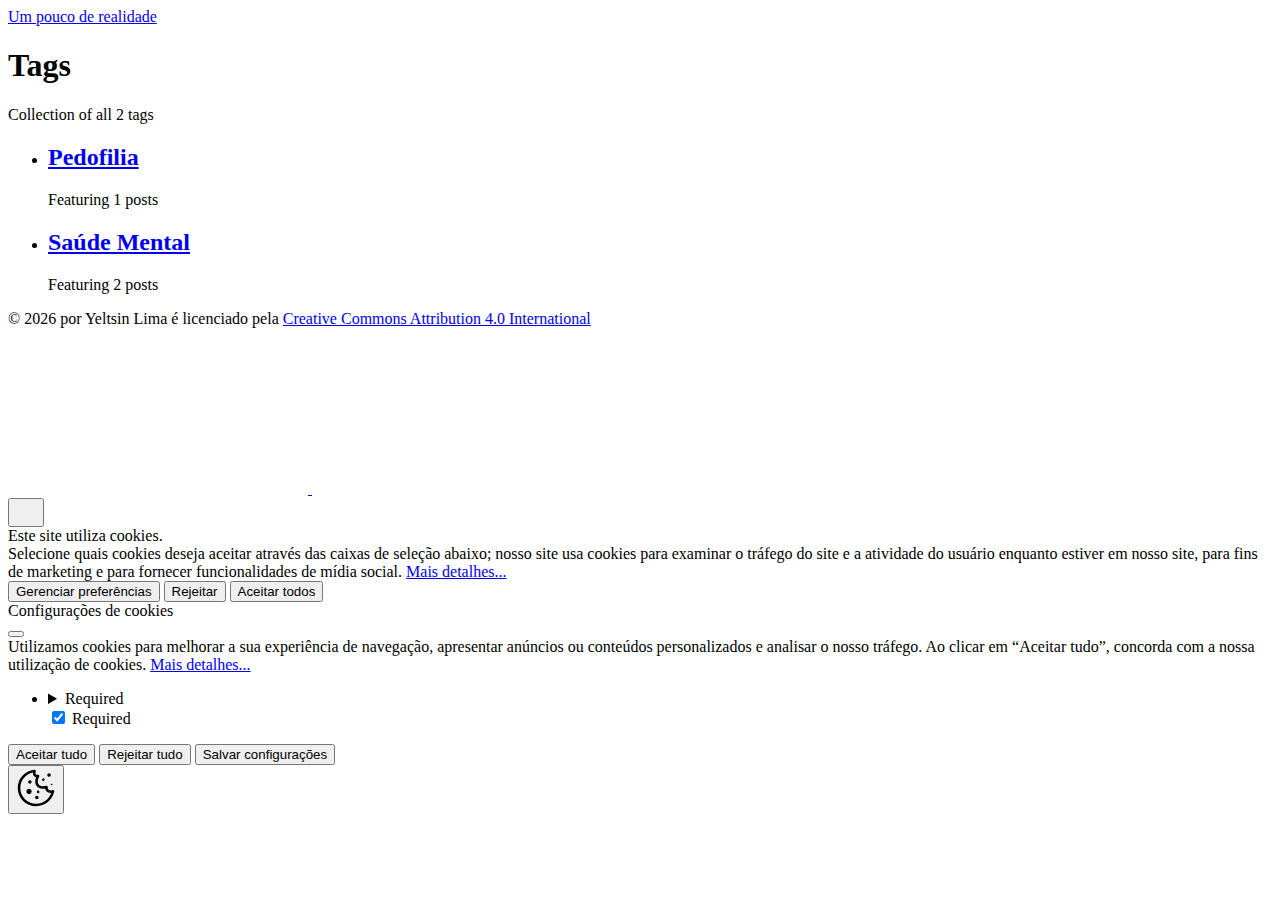
<file: tags/index.html>
<!DOCTYPE html><html lang="pt-br"><head><meta charset="utf-8"><meta http-equiv="X-UA-Compatible" content="IE=edge"><meta name="viewport" content="width=device-width,initial-scale=1"><title>All tags - Um pouco de realidade</title><meta name="robots" content="noindex, follow"><meta name="generator" content="Publii Open-Source CMS for Static Site"><link rel="alternate" type="application/atom+xml" href="https://yeltsin.com.br/feed.xml" title="Um pouco de realidade - RSS"><link rel="alternate" type="application/json" href="https://yeltsin.com.br/feed.json" title="Um pouco de realidade - JSON"><meta property="og:title" content="Um pouco de realidade"><meta property="og:site_name" content="Um pouco de realidade"><meta property="og:description" content=""><meta property="og:url" content="https://yeltsin.com.br/tags/"><meta property="og:type" content="website"><link rel="preload" href="https://yeltsin.com.br/assets/dynamic/fonts/playfairdisplay/playfairdisplay.woff2" as="font" type="font/woff2" crossorigin><link rel="preload" href="https://yeltsin.com.br/assets/dynamic/fonts/playfairdisplay/playfairdisplay-italic.woff2" as="font" type="font/woff2" crossorigin><link rel="preload" href="https://yeltsin.com.br/assets/dynamic/fonts/manrope/manrope.woff2" as="font" type="font/woff2" crossorigin><link rel="stylesheet" href="https://yeltsin.com.br/assets/css/style.css?v=7552c2031e71a7b35023ab09527573c7"><script type="application/ld+json">{"@context":"http://schema.org","@type":"Organization","name":"Um pouco de realidade","url":"https://yeltsin.com.br/","sameAs":["yeltsin_lima","https://www.instagram.com/yeltsinlima4/"]}</script><noscript><style>img[loading] {
                    opacity: 1;
                }</style></noscript></head><body class="tags-template"><header class="top js-header"><a class="logo" href="https://yeltsin.com.br/">Um pouco de realidade</a></header><main class="page page--tags"><div class="hero hero--noimage"><header class="hero__content"><div class="wrapper"><h1>Tags</h1><p class="page__desc">Collection of all 2 tags</p></div></header></div><div class="wrapper"><ul class="feed feed--grid"><li class="feed__item"><div class="feed__content"><h2 class="h3"><a href="https://yeltsin.com.br/tags/pedofilia/">Pedofilia</a></h2><p>Featuring 1 posts</p></div></li><li class="feed__item"><div class="feed__content"><h2 class="h3"><a href="https://yeltsin.com.br/tags/saude-mental/">Saúde Mental</a></h2><p>Featuring 2 posts</p></div></li></ul></div></main><footer class="footer"><div class="wrapper"><div class="footer__copyright"><p>© 2026 por Yeltsin Lima é licenciado pela <a href="https://creativecommons.org/licenses/by/4.0/" target="_blank" rel="noopener">Creative Commons Attribution 4.0 International</a></p></div><div class="footer__social"><a href="yeltsin_lima" aria-label="X"><svg><use xlink:href="https://yeltsin.com.br/assets/svg/svg-map.svg#twitter"/></svg> </a><a href="https://www.instagram.com/yeltsinlima4/" aria-label="Instagram"><svg><use xlink:href="https://yeltsin.com.br/assets/svg/svg-map.svg#instagram"/></svg></a></div><button id="backToTop" class="footer__bttop" aria-label="Back to top" title="Back to top"><svg width="20" height="20"><use xlink:href="https://yeltsin.com.br/assets/svg/svg-map.svg#toparrow"/></svg></button></div></footer><script defer="defer" src="https://yeltsin.com.br/assets/js/scripts.min.js?v=700105c316933a8202041b6415abb233"></script><script>window.publiiThemeMenuConfig={mobileMenuMode:'sidebar',animationSpeed:300,submenuWidth: 'auto',doubleClickTime:500,mobileMenuExpandableSubmenus:true,relatedContainerForOverlayMenuSelector:'.top'};</script><script>var images = document.querySelectorAll('img[loading]');
        for (var i = 0; i < images.length; i++) {
            if (images[i].complete) {
                images[i].classList.add('is-loaded');
            } else {
                images[i].addEventListener('load', function () {
                    this.classList.add('is-loaded');
                }, false);
            }
        }</script><div class="pcb" data-behaviour="badge" data-behaviour-link="#cookie-settings" data-revision="1" data-config-ttl="90" data-debug-mode="false"><div role="dialog" aria-modal="true" aria-hidden="true" aria-labelledby="pcb-title" aria-describedby="pcb-txt" class="pcb__banner"><div class="pcb__inner"><div id="pcb-title" role="heading" aria-level="2" class="pcb__title">Este site utiliza cookies.</div><div id="pcb-txt" class="pcb__txt">Selecione quais cookies deseja aceitar através das caixas de seleção abaixo; nosso site usa cookies para examinar o tráfego do site e a atividade do usuário enquanto estiver em nosso site, para fins de marketing e para fornecer funcionalidades de mídia social. <a href="#not-specified">Mais detalhes...</a></div><div class="pcb__buttons"><button type="button" class="pcb__btn pcb__btn--link pcb__btn--configure" aria-haspopup="dialog">Gerenciar preferências</button> <button type="button" class="pcb__btn pcb__btn--reject">Rejeitar</button> <button type="button" class="pcb__btn pcb__btn--solid pcb__btn--accept">Aceitar todos</button></div></div></div><div class="pcb__popup" role="dialog" aria-modal="true" aria-hidden="true" aria-labelledby="pcb-popup-title"><div class="pcb__popup__wrapper"><div class="pcb__inner pcb__popup__inner"><div class="pcb__popup__heading"><div id="pcb-popup-title" role="heading" aria-level="2" class="pcb__title">Configurações de cookies</div><button class="pcb__popup__close" aria-label="Close"></button></div><div class="pcb__popup__content"><div class="pcb__txt pcb__popup__txt">Utilizamos cookies para melhorar a sua experiência de navegação, apresentar anúncios ou conteúdos personalizados e analisar o nosso tráfego. Ao clicar em “Aceitar tudo”, concorda com a nossa utilização de cookies. <a href="#not-specified">Mais detalhes...</a></div><ul class="pcb__groups"><li class="pcb__group"><details><summary class="pcb__group__title no-desc">Required</summary></details><div class="pcb__popup__switch is-checked"><input type="checkbox" data-group-name="" id="pcb-group-0" checked="checked"> <label for="pcb-group-0">Required</label></div></li></ul></div><div class="pcb__buttons pcb__popup__buttons"><button type="button" class="pcb__btn pcb__btn--solid pcb__btn--accept">Aceitar tudo</button> <button type="button" class="pcb__btn pcb__btn--reject">Rejeitar tudo</button> <button type="button" class="pcb__btn pcb__btn--save">Salvar configurações</button></div></div></div></div><div class="pcb__overlay" aria-hidden="true"></div><button class="pcb__badge" aria-label="Política de Cookies" aria-hidden="true"><svg xmlns="http://www.w3.org/2000/svg" aria-hidden="true" focusable="false" width="40" height="40" viewBox="0 0 23 23" fill="currentColor"><path d="M21.41 12.71c-.08-.01-.15 0-.22 0h-.03c-.03 0-.05 0-.08.01-.07 0-.13.01-.19.04-.52.21-1.44.19-2.02-.22-.44-.31-.65-.83-.62-1.53a.758.758 0 0 0-.27-.61.73.73 0 0 0-.65-.14c-1.98.51-3.49.23-4.26-.78-.82-1.08-.73-2.89.24-4.49.14-.23.14-.52 0-.75a.756.756 0 0 0-.67-.36c-.64.03-1.11-.1-1.31-.35-.19-.26-.13-.71-.01-1.29.04-.18.06-.38.03-.59-.05-.4-.4-.7-.81-.66C5.1 1.54 1 6.04 1 11.48 1 17.28 5.75 22 11.6 22c5.02 0 9.39-3.54 10.39-8.42.08-.4-.18-.78-.58-.87Zm-9.81 7.82c-5.03 0-9.12-4.06-9.12-9.06 0-4.34 3.05-8 7.25-8.86-.08.7.05 1.33.42 1.81.24.32.66.67 1.38.84-.76 1.86-.65 3.78.36 5.11.61.81 2.03 2 4.95 1.51.18.96.71 1.54 1.18 1.87.62.43 1.38.62 2.1.62.05 0 .09 0 .13-.01-1.23 3.64-4.7 6.18-8.64 6.18ZM13 17c0 .55-.45 1-1 1s-1-.45-1-1 .45-1 1-1 1 .45 1 1Zm5.29-12.3a.99.99 0 0 1-.29-.71c0-.55.45-.99 1-.99a1 1 0 0 1 .71.3c.19.19.29.44.29.71 0 .55-.45.99-1 .99a1 1 0 0 1-.71-.3ZM9 13.5c0 .83-.67 1.5-1.5 1.5S6 14.33 6 13.5 6.67 12 7.5 12s1.5.67 1.5 1.5Zm3.25.81a.744.744 0 0 1-.06-1.05c.28-.32.75-.34 1.05-.06.31.28.33.75.05 1.06-.15.16-.35.25-.56.25-.18 0-.36-.06-.5-.19ZM8.68 7.26c.41.37.44 1 .07 1.41-.2.22-.47.33-.75.33a.96.96 0 0 1-.67-.26c-.41-.37-.44-1-.07-1.41.37-.42 1-.45 1.41-.08Zm11.48 1.88c.18-.19.52-.19.7 0 .05.04.09.1.11.16.03.06.04.12.04.19 0 .13-.05.26-.15.35-.09.1-.22.15-.35.15s-.26-.05-.35-.15a.355.355 0 0 1-.11-.16.433.433 0 0 1-.04-.19c0-.13.05-.26.15-.35Zm-4.93-1.86a.75.75 0 1 1 1.059-1.06.75.75 0 0 1-1.059 1.06Z"/></svg></button></div><script>(function(win) {
    if (!document.querySelector('.pcb')) {
        return;
    }

    var cbConfig = {
        behaviour: document.querySelector('.pcb').getAttribute('data-behaviour'),
        behaviourLink: document.querySelector('.pcb').getAttribute('data-behaviour-link'),
        revision: document.querySelector('.pcb').getAttribute('data-revision'),
        configTTL: parseInt(document.querySelector('.pcb').getAttribute('data-config-ttl'), 10),
        debugMode: document.querySelector('.pcb').getAttribute('data-debug-mode') === 'true',
        initialState: null,
        initialLsState: null,
        previouslyAccepted: []
    };

    var cbUI = {
        wrapper: document.querySelector('.pcb'),
        banner: {
            element: null,
            btnAccept: null,
            btnReject: null,
            btnConfigure: null
        },
        popup: {
            element: null,
            btnClose: null,
            btnSave: null,
            btnAccept: null,
            btnReject: null,
            checkboxes: null,
        },
        overlay: null,
        badge: null,
        blockedScripts: document.querySelectorAll('script[type^="gdpr-blocker/"]'),
        triggerLinks: cbConfig.behaviourLink ? document.querySelectorAll('a[href*="' + cbConfig.behaviourLink + '"]') : null
    };

    function initUI () {
        // setup banner elements
        cbUI.banner.element = cbUI.wrapper.querySelector('.pcb__banner');
        cbUI.banner.btnAccept = cbUI.banner.element.querySelector('.pcb__btn--accept');
        cbUI.banner.btnReject = cbUI.banner.element.querySelector('.pcb__btn--reject');
        cbUI.banner.btnConfigure = cbUI.banner.element.querySelector('.pcb__btn--configure');

        // setup popup elements
        if (cbUI.wrapper.querySelector('.pcb__popup')) {
            cbUI.popup.element = cbUI.wrapper.querySelector('.pcb__popup');
            cbUI.popup.btnClose = cbUI.wrapper.querySelector('.pcb__popup__close');
            cbUI.popup.btnSave = cbUI.popup.element.querySelector('.pcb__btn--save');
            cbUI.popup.btnAccept = cbUI.popup.element.querySelector('.pcb__btn--accept');
            cbUI.popup.btnReject = cbUI.popup.element.querySelector('.pcb__btn--reject');
            cbUI.popup.checkboxes = cbUI.popup.element.querySelector('input[type="checkbox"]');
            // setup overlay
            cbUI.overlay = cbUI.wrapper.querySelector('.pcb__overlay');
        }

        cbUI.badge = cbUI.wrapper.querySelector('.pcb__badge');

        if (cbConfig.behaviour.indexOf('link') > -1) {
            for (var i = 0; i < cbUI.triggerLinks.length; i++) {
                cbUI.triggerLinks[i].addEventListener('click', function(e) {
                    e.preventDefault();
                    showBannerOrPopup();
                });
            }
        }
    }

    function initState () {
        var lsKeyName = getConfigName();
        var currentConfig = localStorage.getItem(lsKeyName);
        var configIsFresh = checkIfConfigIsFresh();

        if (!configIsFresh || currentConfig === null) {
            if (cbConfig.debugMode) {
                console.log('🍪 Config not found, or configuration expired');
            }

            if (window.publiiCBGCM) {
                gtag('consent', 'default', {
                    'ad_storage': window.publiiCBGCM.defaultState.ad_storage ? 'granted' : 'denied',
                    'ad_personalization': window.publiiCBGCM.defaultState.ad_personalization ? 'granted' : 'denied',
                    'ad_user_data': window.publiiCBGCM.defaultState.ad_user_data ? 'granted' : 'denied',
                    'analytics_storage': window.publiiCBGCM.defaultState.analytics_storage ? 'granted' : 'denied',
                    'personalization_storage': window.publiiCBGCM.defaultState.personalization_storage ? 'granted' : 'denied',
                    'functionality_storage': window.publiiCBGCM.defaultState.functionality_storage ? 'granted' : 'denied',
                    'security_storage': window.publiiCBGCM.defaultState.security_storage ? 'granted' : 'denied'
                });  
                
                if (cbConfig.debugMode) {
                    console.log('🍪 GCMv2 DEFAULT STATE: ' + JSON.stringify({
                        'ad_storage': window.publiiCBGCM.defaultState.ad_storage ? 'granted' : 'denied',
                        'ad_personalization': window.publiiCBGCM.defaultState.ad_personalization ? 'granted' : 'denied',
                        'ad_user_data': window.publiiCBGCM.defaultState.ad_user_data ? 'granted' : 'denied',
                        'analytics_storage': window.publiiCBGCM.defaultState.analytics_storage ? 'granted' : 'denied',
                        'personalization_storage': window.publiiCBGCM.defaultState.personalization_storage ? 'granted' : 'denied',
                        'functionality_storage': window.publiiCBGCM.defaultState.functionality_storage ? 'granted' : 'denied',
                        'security_storage': window.publiiCBGCM.defaultState.security_storage ? 'granted' : 'denied'
                    }));
                }
            }

            showBanner();
        } else if (typeof currentConfig === 'string') {
            if (cbConfig.debugMode) {
                console.log('🍪 Config founded');
            }

            cbConfig.initialLsState = currentConfig.split(',');

            if (window.publiiCBGCM) {
                gtag('consent', 'default', {
                    'ad_storage': getDefaultConsentState(currentConfig, 'ad_storage'),
                    'ad_personalization': getDefaultConsentState(currentConfig, 'ad_personalization'),
                    'ad_user_data': getDefaultConsentState(currentConfig, 'ad_user_data'),
                    'analytics_storage': getDefaultConsentState(currentConfig, 'analytics_storage'),
                    'personalization_storage': getDefaultConsentState(currentConfig, 'personalization_storage'),
                    'functionality_storage': getDefaultConsentState(currentConfig, 'functionality_storage'),
                    'security_storage': getDefaultConsentState(currentConfig, 'security_storage')
                });
                
                if (cbConfig.debugMode) {
                    console.log('🍪 GCMv2 DEFAULT STATE: ' + JSON.stringify({
                        'ad_storage': getDefaultConsentState(currentConfig, 'ad_storage'),
                        'ad_personalization': getDefaultConsentState(currentConfig, 'ad_personalization'),
                        'ad_user_data': getDefaultConsentState(currentConfig, 'ad_user_data'),
                        'analytics_storage': getDefaultConsentState(currentConfig, 'analytics_storage'),
                        'personalization_storage': getDefaultConsentState(currentConfig, 'personalization_storage'),
                        'functionality_storage': getDefaultConsentState(currentConfig, 'functionality_storage'),
                        'security_storage': getDefaultConsentState(currentConfig, 'security_storage')
                    }));
                }
            }

            showBadge();

            if (cbUI.popup.element) {
                var allowedGroups = currentConfig.split(',');
                var checkedCheckboxes = cbUI.popup.element.querySelectorAll('input[type="checkbox"]:checked');

                for (var j = 0; j < checkedCheckboxes.length; j++) {
                    var name = checkedCheckboxes[j].getAttribute('data-group-name');

                    if (name && name !== '-' && allowedGroups.indexOf(name) === -1) {
                        checkedCheckboxes[j].checked = false;
                    }
                }

                for (var i = 0; i < allowedGroups.length; i++) {
                    var checkbox = cbUI.popup.element.querySelector('input[type="checkbox"][data-group-name="' + allowedGroups[i] + '"]');

                    if (checkbox) {
                        checkbox.checked = true;
                    }

                    allowCookieGroup(allowedGroups[i]);
                }
            }
        }

        setTimeout(function () {
            cbConfig.initialState = getInitialStateOfConsents();
        }, 0);
    }

    function checkIfConfigIsFresh () {
        var lastConfigSave = localStorage.getItem('publii-gdpr-cookies-config-save-date');

        if (lastConfigSave === null) {
            return false;
        }

        lastConfigSave = parseInt(lastConfigSave, 10);

        if (lastConfigSave === 0) {
            return true;
        }

        if (+new Date() - lastConfigSave < cbConfig.configTTL * 24 * 60 * 60 * 1000) {
            return true;
        }

        return false;
    }

    function getDefaultConsentState (currentConfig, consentGroup) {
        let configGroups = currentConfig.split(',');

        for (let i = 0; i < configGroups.length; i++) {
            let groupName = configGroups[i];
            let group = window.publiiCBGCM.groups.find(group => group.cookieGroup === groupName);

            if (group && group[consentGroup]) {
                return 'granted';
            }
        }  
        
        if (window.publiiCBGCM.defaultState[consentGroup]) {
            return 'granted'; 
        }
        
        return 'denied';
    }

    function initBannerEvents () {
        cbUI.banner.btnAccept.addEventListener('click', function (e) {
            e.preventDefault();
            acceptAllCookies('banner');
            showBadge();
        }, false);

        if (cbUI.banner.btnReject) {
            cbUI.banner.btnReject.addEventListener('click', function (e) {
                e.preventDefault();
                rejectAllCookies();
                showBadge();
            }, false);
        }

        if (cbUI.banner.btnConfigure) {
            cbUI.banner.btnConfigure.addEventListener('click', function (e) {
                e.preventDefault();
                hideBanner();
                showAdvancedPopup();
                showBadge();
            }, false);
        }
    }

    function initPopupEvents () {
        if (!cbUI.popup.element) {
            return;
        }

        cbUI.overlay.addEventListener('click', function (e) {
            hideAdvancedPopup();
        }, false);

        cbUI.popup.element.addEventListener('click', function (e) {
            e.stopPropagation();
        }, false);

        cbUI.popup.btnAccept.addEventListener('click', function (e) {
            e.preventDefault();
            acceptAllCookies('popup');
        }, false);

        cbUI.popup.btnReject.addEventListener('click', function (e) {
            e.preventDefault();
            rejectAllCookies();
        }, false);

        cbUI.popup.btnSave.addEventListener('click', function (e) {
            e.preventDefault();
            saveConfiguration();
        }, false);

        cbUI.popup.btnClose.addEventListener('click', function (e) {
            e.preventDefault();
            hideAdvancedPopup();
        }, false);
    }

    function initBadgeEvents () {
        if (!cbUI.badge) {
            return;
        }

        cbUI.badge.addEventListener('click', function (e) {
            showBannerOrPopup();
        }, false);
    }

    initUI();
    initState();
    initBannerEvents();
    initPopupEvents();
    initBadgeEvents();

    /**
     * API
     */
    function addScript (src, inline) {
        var newScript = document.createElement('script');

        if (src) {
            newScript.setAttribute('src', src);
        }

        if (inline) {
            newScript.text = inline;
        }

        document.body.appendChild(newScript);
    }

    function allowCookieGroup (allowedGroup) {
        var scripts = document.querySelectorAll('script[type="gdpr-blocker/' + allowedGroup + '"]');
        cbConfig.previouslyAccepted.push(allowedGroup);
    
        for (var j = 0; j < scripts.length; j++) {
            addScript(scripts[j].src, scripts[j].text);
        }

        var groupEvent = new Event('publii-cookie-banner-unblock-' + allowedGroup);
        document.body.dispatchEvent(groupEvent);
        unlockEmbeds(allowedGroup);

        if (cbConfig.debugMode) {
            console.log('🍪 Allowed group: ' + allowedGroup);
        }

        if (window.publiiCBGCM && (!cbConfig.initialLsState || cbConfig.initialLsState.indexOf(allowedGroup) === -1)) {
            let consentResult = {};
            let group = window.publiiCBGCM.groups.find(group => group.cookieGroup === allowedGroup);

            if (group) {
                let foundSomeConsents = false;

                Object.keys(group).forEach(key => {
                    if (key !== 'cookieGroup' && group[key] === true) {
                        consentResult[key] = 'granted';
                        foundSomeConsents = true;
                    }
                });

                if (foundSomeConsents) {
                    gtag('consent', 'update', consentResult);   

                    if (cbConfig.debugMode) {
                        console.log('🍪 GCMv2 UPDATE: ' + JSON.stringify(consentResult));
                    }
                }
            }
        }
    }

    function showBannerOrPopup () {
        if (cbUI.popup.element) {
            showAdvancedPopup();
        } else {
            showBanner();
        }
    }

    function showAdvancedPopup () {
        cbUI.popup.element.classList.add('is-visible');
        cbUI.overlay.classList.add('is-visible');
        cbUI.popup.element.setAttribute('aria-hidden', 'false');
        cbUI.overlay.setAttribute('aria-hidden', 'false');
    }

    function hideAdvancedPopup () {
        cbUI.popup.element.classList.remove('is-visible');
        cbUI.overlay.classList.remove('is-visible');
        cbUI.popup.element.setAttribute('aria-hidden', 'true');
        cbUI.overlay.setAttribute('aria-hidden', 'true');
    }

    function showBanner () {
        cbUI.banner.element.classList.add('is-visible');
        cbUI.banner.element.setAttribute('aria-hidden', 'false');
    }

    function hideBanner () {
        cbUI.banner.element.classList.remove('is-visible');
        cbUI.banner.element.setAttribute('aria-hidden', 'true');
    }

    function showBadge () {
        if (!cbUI.badge) {
            return;
        }

        cbUI.badge.classList.add('is-visible');
        cbUI.badge.setAttribute('aria-hidden', 'false');
    }

    function getConfigName () {
        var lsKeyName = 'publii-gdpr-allowed-cookies';

        if (cbConfig.revision) {
            lsKeyName = lsKeyName + '-v' + parseInt(cbConfig.revision, 10);
        }

        return lsKeyName;
    }

    function storeConfiguration (allowedGroups) {
        var lsKeyName = getConfigName();
        var dataToStore = allowedGroups.join(',');
        localStorage.setItem(lsKeyName, dataToStore);

        if (cbConfig.configTTL === 0) {
            localStorage.setItem('publii-gdpr-cookies-config-save-date', 0);

            if (cbConfig.debugMode) {
                console.log('🍪 Store never expiring configuration');
            }
        } else {
            localStorage.setItem('publii-gdpr-cookies-config-save-date', +new Date());
        }
    }

    function getInitialStateOfConsents () {
        if (!cbUI.popup.element) {
            return [];
        }

        var checkedGroups = cbUI.popup.element.querySelectorAll('input[type="checkbox"]:checked');
        var groups = [];

        for (var i = 0; i < checkedGroups.length; i++) {
            var allowedGroup = checkedGroups[i].getAttribute('data-group-name');

            if (allowedGroup !== '') {
                groups.push(allowedGroup);
            }
        }

        if (cbConfig.debugMode) {
            console.log('🍪 Initial state: ' + groups.join(', '));
        }

        return groups;
    }

    function getCurrentStateOfConsents () {
        if (!cbUI.popup.element) {
            return [];
        }

        var checkedGroups = cbUI.popup.element.querySelectorAll('input[type="checkbox"]:checked');
        var groups = [];

        for (var i = 0; i < checkedGroups.length; i++) {
            var allowedGroup = checkedGroups[i].getAttribute('data-group-name');

            if (allowedGroup !== '') {
                groups.push(allowedGroup);
            }
        }

        if (cbConfig.debugMode) {
            console.log('🍪 State to save: ' + groups.join(', '));
        }

        return groups;
    }

    function getAllGroups () {
        if (!cbUI.popup.element) {
            return [];
        }

        var checkedGroups = cbUI.popup.element.querySelectorAll('input[type="checkbox"]');
        var groups = [];

        for (var i = 0; i < checkedGroups.length; i++) {
            var allowedGroup = checkedGroups[i].getAttribute('data-group-name');

            if (allowedGroup !== '') {
                groups.push(allowedGroup);
            }
        }

        return groups;
    }

    function acceptAllCookies (source) {
        var groupsToAccept = getAllGroups();
        storeConfiguration(groupsToAccept);

        for (var i = 0; i < groupsToAccept.length; i++) {
            var group = groupsToAccept[i];

            if (cbConfig.initialState.indexOf(group) > -1 || cbConfig.previouslyAccepted.indexOf(group) > -1) {
                if (cbConfig.debugMode) {
                    console.log('🍪 Skip previously activated group: ' + group);
                }

                continue;
            }

            allowCookieGroup(group);
        }

        if (cbUI.popup.element) {
            var checkboxesToCheck = cbUI.popup.element.querySelectorAll('input[type="checkbox"]');

            for (var j = 0; j < checkboxesToCheck.length; j++) {
                checkboxesToCheck[j].checked = true;
            }
        }

        if (cbConfig.debugMode) {
            console.log('🍪 Accept all cookies: ', groupsToAccept.join(', '));
        }

        if (source === 'popup') {
            hideAdvancedPopup();
        } else if (source === 'banner') {
            hideBanner();
        }
    }

    function rejectAllCookies () {
        if (cbConfig.debugMode) {
            console.log('🍪 Reject all cookies');
        }

        storeConfiguration([]);
        setTimeout(function () {
            window.location.reload();
        }, 100);
    }

    function saveConfiguration () {
        var groupsToAccept = getCurrentStateOfConsents();
        storeConfiguration(groupsToAccept);

        if (cbConfig.debugMode) {
            console.log('🍪 Save new config: ', groupsToAccept.join(', '));
        }

        if (reloadIsNeeded(groupsToAccept)) {
            setTimeout(function () {
                window.location.reload();
            }, 100);
            return;
        }

        for (var i = 0; i < groupsToAccept.length; i++) {
            var group = groupsToAccept[i];

            if (cbConfig.initialState.indexOf(group) > -1 || cbConfig.previouslyAccepted.indexOf(group) > -1) {
                if (cbConfig.debugMode) {
                    console.log('🍪 Skip previously activated group: ' + group);
                }

                continue;
            }

            allowCookieGroup(group);
        }

        hideAdvancedPopup();
    }

    function reloadIsNeeded (groupsToAccept) {
        // check if user rejected consent for initial groups
        var initialGroups = cbConfig.initialState;
        var previouslyAcceptedGroups = cbConfig.previouslyAccepted;
        var groupsToCheck = initialGroups.concat(previouslyAcceptedGroups);

        for (var i = 0; i < groupsToCheck.length; i++) {
            var groupToCheck = groupsToCheck[i];

            if (groupToCheck !== '' && groupsToAccept.indexOf(groupToCheck) === -1) {
                if (cbConfig.debugMode) {
                    console.log('🍪 Reload is needed due lack of: ', groupToCheck);
                }

                return true;
            }
        }

        return false;
    }

    function unlockEmbeds (cookieGroup) {
        var iframesToUnlock = document.querySelectorAll('.pec-wrapper[data-consent-group-id="' + cookieGroup + '"]');

        for (var i = 0; i < iframesToUnlock.length; i++) {
            var iframeWrapper = iframesToUnlock[i];
            iframeWrapper.querySelector('.pec-overlay').classList.remove('is-active');
            iframeWrapper.querySelector('.pec-overlay').setAttribute('aria-hidden', 'true');
            var iframe = iframeWrapper.querySelector('iframe');
            iframe.setAttribute('src', iframe.getAttribute('data-consent-src'));
        }
    }

    win.publiiEmbedConsentGiven = function (cookieGroup) {
        // it will unlock embeds
        allowCookieGroup(cookieGroup);

        var checkbox = cbUI.popup.element.querySelector('input[type="checkbox"][data-group-name="' + cookieGroup + '"]');

        if (checkbox) {
            checkbox.checked = true;
        }

        var groupsToAccept = getCurrentStateOfConsents();
        storeConfiguration(groupsToAccept);

        if (cbConfig.debugMode) {
            console.log('🍪 Save new config: ', groupsToAccept.join(', '));
        }
    }
})(window);</script></body></html>
</file>
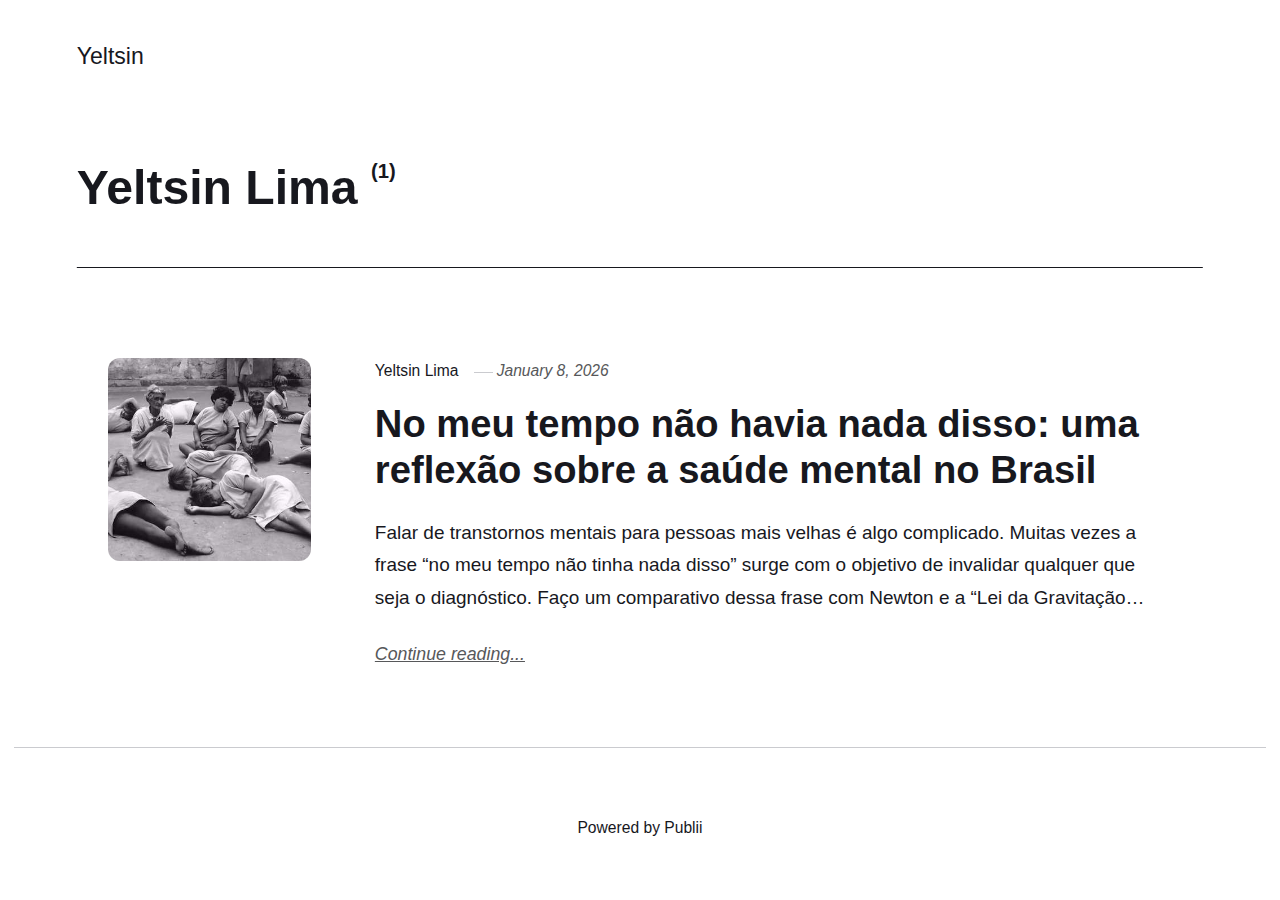
<file: authors/yeltsin-lima/index.html>
<!DOCTYPE html><html lang="en-gb"><head><meta charset="utf-8"><meta http-equiv="X-UA-Compatible" content="IE=edge"><meta name="viewport" content="width=device-width,initial-scale=1"><title>Author: Yeltsin Lima - Yeltsin</title><meta name="robots" content="noindex, follow"><meta name="generator" content="Publii Open-Source CMS for Static Site"><link rel="alternate" type="application/atom+xml" href="https://yeltsx.github.io/feed.xml" title="Yeltsin - RSS"><link rel="alternate" type="application/json" href="https://yeltsx.github.io/feed.json" title="Yeltsin - JSON"><meta property="og:title" content="Yeltsin Lima"><meta property="og:site_name" content="Yeltsin"><meta property="og:description" content=""><meta property="og:url" content="https://yeltsx.github.io/authors/yeltsin-lima/"><meta property="og:type" content="website"><link rel="stylesheet" href="https://yeltsx.github.io/assets/css/style.css?v=b09e72b2ca1a38c969d44da51bb22509"><script type="application/ld+json">{"@context":"http://schema.org","@type":"Organization","name":"Yeltsin","url":"https://yeltsx.github.io/"}</script><noscript><style>img[loading] {
                    opacity: 1;
                }</style></noscript></head><body class="author-template"><header class="top js-header"><a class="logo" href="https://yeltsx.github.io/">Yeltsin</a></header><main class="page page--author"><div class="hero hero--noimage"><header class="hero__content"><div class="wrapper page--author__wrapper"><div><h1>Yeltsin Lima <sup>(1)</sup></h1></div></div></header></div><div class="wrapper feed"><article class="feed__item feed__item--centered"><figure class="feed__image"><img src="https://yeltsx.github.io/media/posts/1/943220458215117a7ef724184ec2e548-2.jpg" srcset="https://yeltsx.github.io/media/posts/1/responsive/943220458215117a7ef724184ec2e548-2-xs.jpg 640w, https://yeltsx.github.io/media/posts/1/responsive/943220458215117a7ef724184ec2e548-2-sm.jpg 768w, https://yeltsx.github.io/media/posts/1/responsive/943220458215117a7ef724184ec2e548-2-md.jpg 1024w" sizes="(min-width: 600px) calc(4.38vw + 143px), 87.86vw" loading="lazy" height="675" width="1200" alt=""></figure><div class="feed__content"><header><div class="feed__meta"><a href="https://yeltsx.github.io/authors/yeltsin-lima/" class="feed__author">Yeltsin Lima</a> <time datetime="2026-01-08T16:09" class="feed__date">January 8, 2026</time></div><h2 class="feed__title"><a href="https://yeltsx.github.io/no-meu-tempo-nao-havia-nada-disso-uma-reflexao-sobre-a-saude-mental-no-brasil.html">No meu tempo não havia nada disso: uma reflexão sobre a saúde mental no Brasil</a></h2></header><p>Falar de transtornos mentais para pessoas mais velhas é algo complicado. Muitas vezes a frase “no meu tempo não tinha nada disso” surge com o objetivo de invalidar qualquer que seja o diagnóstico. Faço um comparativo dessa frase com Newton e a “Lei da Gravitação&hellip;</p><a href="https://yeltsx.github.io/no-meu-tempo-nao-havia-nada-disso-uma-reflexao-sobre-a-saude-mental-no-brasil.html" class="readmore feed__readmore">Continue reading...</a></div></article></div></main><footer class="footer"><div class="wrapper"><div class="footer__copyright"><p>Powered by Publii</p></div><button id="backToTop" class="footer__bttop" aria-label="Back to top" title="Back to top"><svg width="20" height="20"><use xlink:href="https://yeltsx.github.io/assets/svg/svg-map.svg#toparrow"/></svg></button></div></footer><script defer="defer" src="https://yeltsx.github.io/assets/js/scripts.min.js?v=700105c316933a8202041b6415abb233"></script><script>window.publiiThemeMenuConfig={mobileMenuMode:'sidebar',animationSpeed:300,submenuWidth: 'auto',doubleClickTime:500,mobileMenuExpandableSubmenus:true,relatedContainerForOverlayMenuSelector:'.top'};</script><script>var images = document.querySelectorAll('img[loading]');
        for (var i = 0; i < images.length; i++) {
            if (images[i].complete) {
                images[i].classList.add('is-loaded');
            } else {
                images[i].addEventListener('load', function () {
                    this.classList.add('is-loaded');
                }, false);
            }
        }</script></body></html>
</file>
